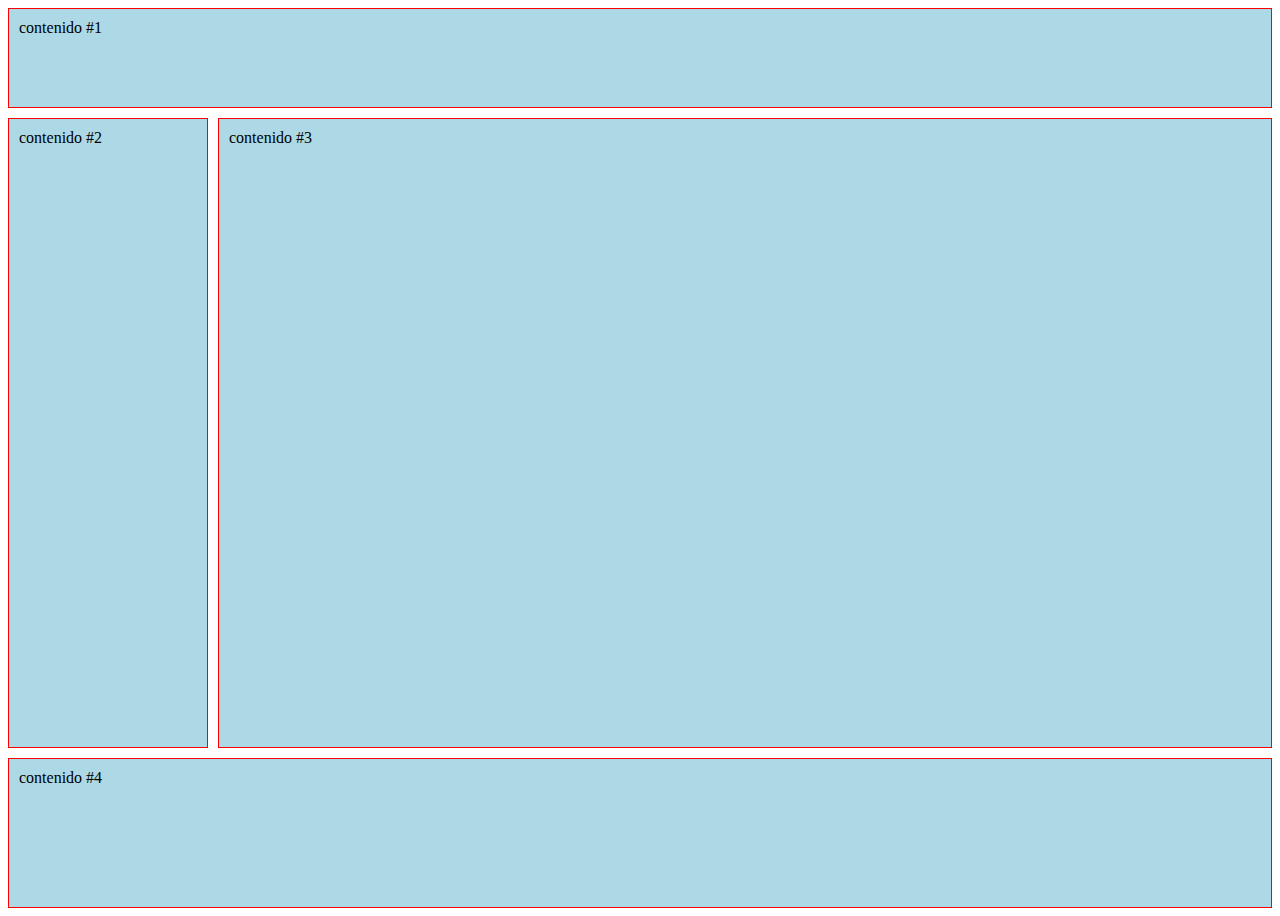
<file: classic-layout/index.html>
<!DOCTYPE html>
<html lang="en">
<head>
    <meta charset="UTF-8">
    <meta name="viewport" content="width=device-width, initial-scale=1.0">
    <meta http-equiv="X-UA-Compatible" content="ie=edge">
    <link rel="stylesheet" href="css/main.css">
    <title>Layout Areas</title>
</head>
<body>
    <section class="container">
        <div class="item header">contenido #1</div>
        <div class="item left">contenido #2</div>
        <div class="item content">contenido #3</div>
        <div class="item footer">contenido #4</div>
       
    </section>
</body>
</html>
</file>
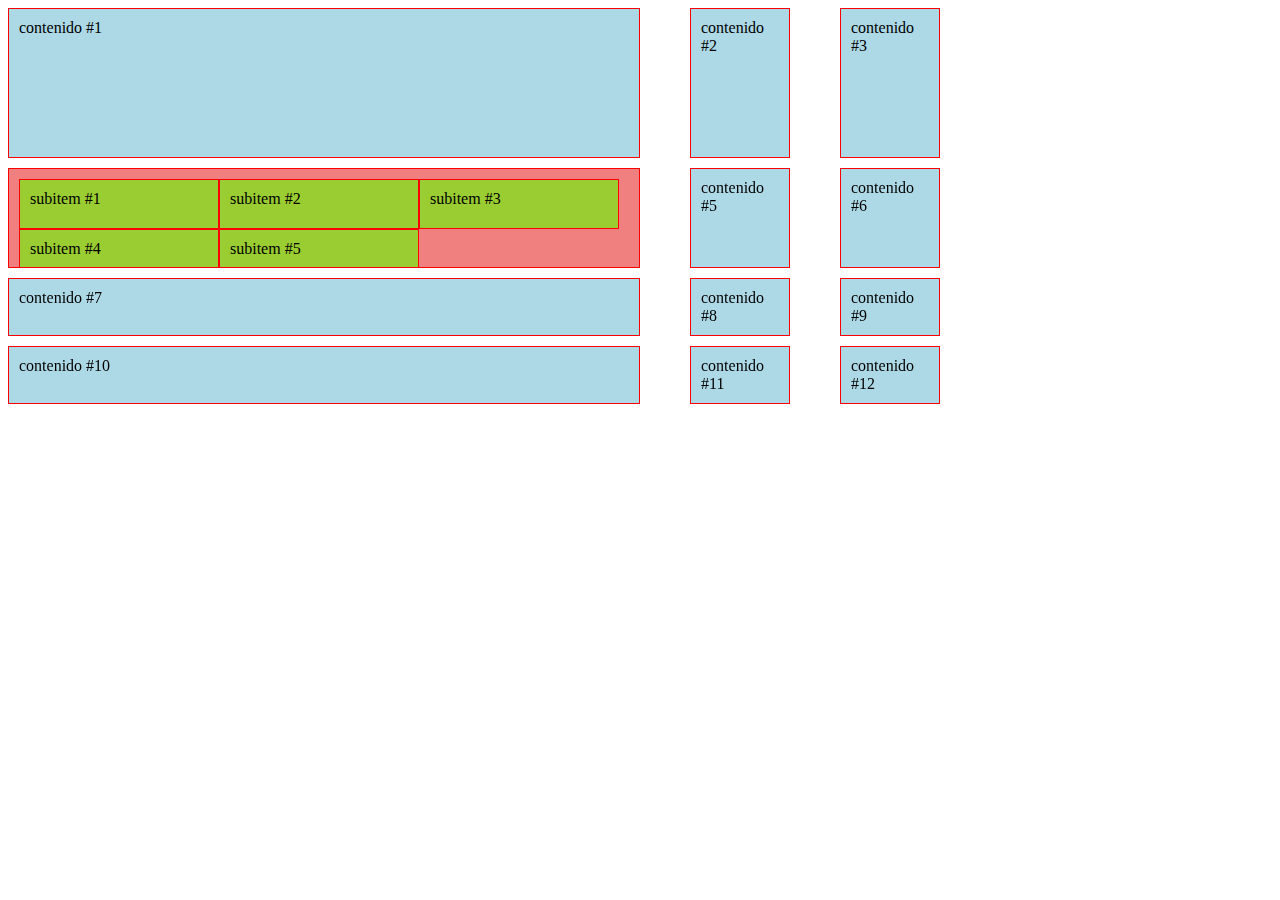
<file: espaciado/index.html>
<!DOCTYPE html>
<html lang="en">
<head>
    <meta charset="UTF-8">
    <meta name="viewport" content="width=device-width, initial-scale=1.0">
    <meta http-equiv="X-UA-Compatible" content="ie=edge">
    <link rel="stylesheet" href="css/main.css">
    <title>Espaciado Gap</title>
</head>
<body>
    <section class="container">
        <div class="item">contenido #1</div>
        <div class="item">contenido #2</div>
        <div class="item">contenido #3</div>
        <div class="item">
            <div class="item">subitem #1</div>
            <div class="item">subitem #2</div>
            <div class="item">subitem #3</div>
            <div class="item">subitem #4</div>
            <div class="item">subitem #5</div>
        </div>
        <div class="item">contenido #5</div>
        <div class="item">contenido #6</div>
        <div class="item">contenido #7</div>
        <div class="item">contenido #8</div>
        <div class="item">contenido #9</div>
        <div class="item">contenido #10</div>
        <div class="item">contenido #11</div>
        <div class="item">contenido #12</div>
    </section>
</body>
</html>
</file>
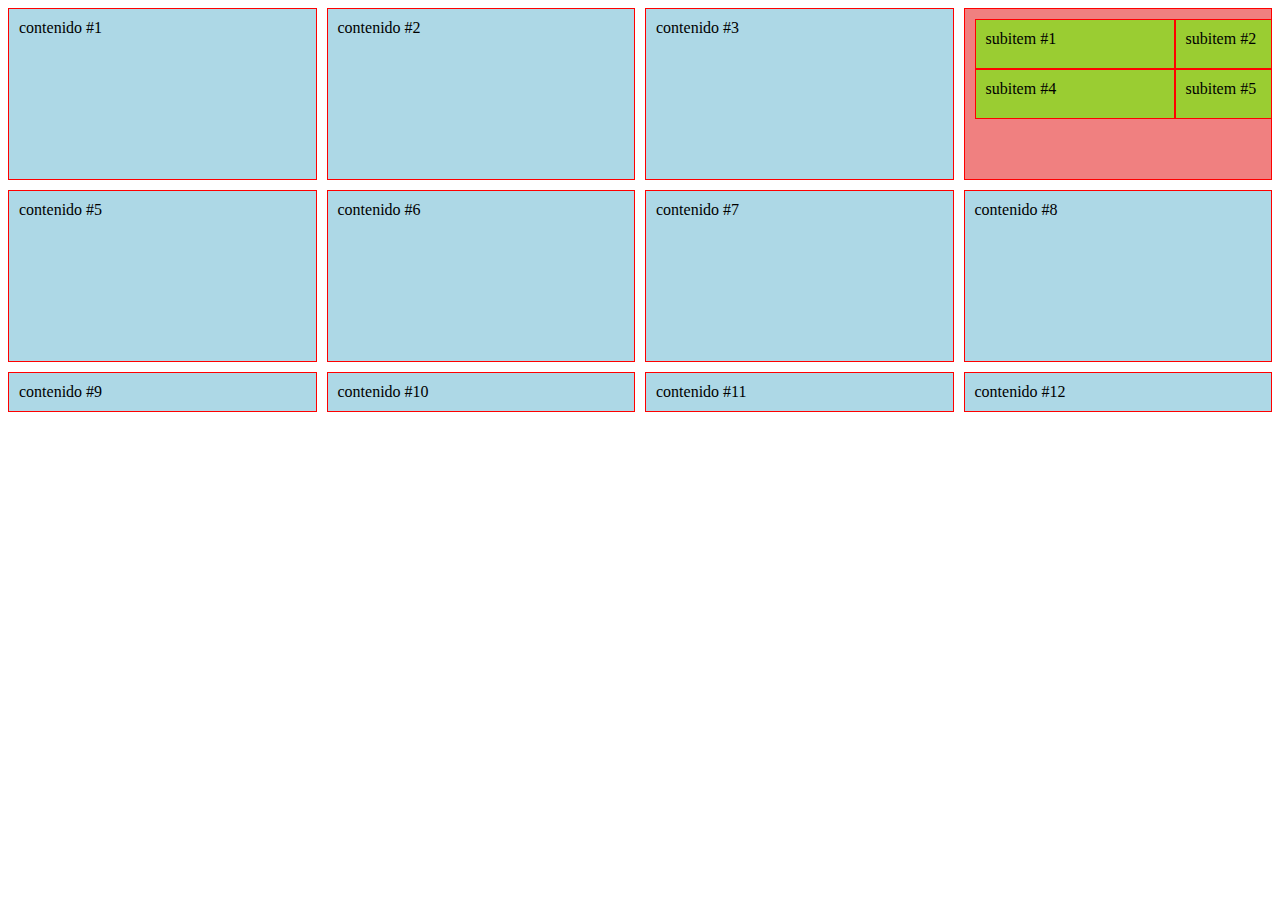
<file: funciones/index.html>
<!DOCTYPE html>
<html lang="en">
<head>
    <meta charset="UTF-8">
    <meta name="viewport" content="width=device-width, initial-scale=1.0">
    <meta http-equiv="X-UA-Compatible" content="ie=edge">
    <link rel="stylesheet" href="css/main.css">
    <title>Funciones</title>
</head>
<body>
    <section class="container">
        <div class="item">contenido #1</div>
        <div class="item">contenido #2</div>
        <div class="item">contenido #3</div>
        <div class="item">
            <div class="item">subitem #1</div>
            <div class="item">subitem #2</div>
            <div class="item">subitem #3</div>
            <div class="item">subitem #4</div>
            <div class="item">subitem #5</div>
        </div>
        <div class="item">contenido #5</div>
        <div class="item">contenido #6</div>
        <div class="item">contenido #7</div>
        <div class="item">contenido #8</div>
        <div class="item">contenido #9</div>
        <div class="item">contenido #10</div>
        <div class="item">contenido #11</div>
        <div class="item">contenido #12</div>
    </section>
</body>
</html>
</file>
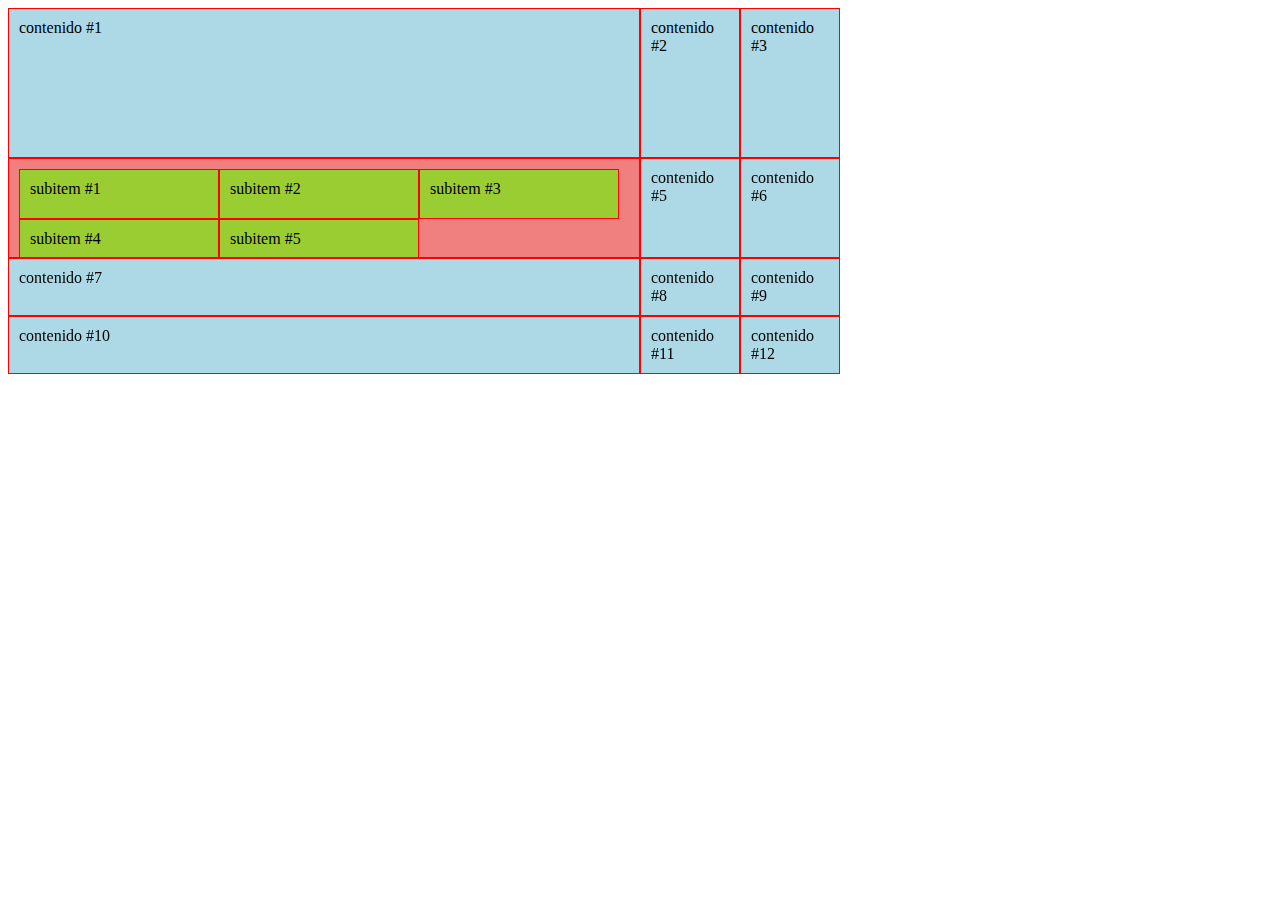
<file: nth-off-type/index.html>
<!DOCTYPE html>
<html lang="en">
<head>
    <meta charset="UTF-8">
    <meta name="viewport" content="width=device-width, initial-scale=1.0">
    <meta http-equiv="X-UA-Compatible" content="ie=edge">
    <link rel="stylesheet" href="css/main.css">
    <title>nth-off-type</title>
</head>
<body>
    <section class="container">
        <div class="item">contenido #1</div>
        <div class="item">contenido #2</div>
        <div class="item">contenido #3</div>
        <div class="item">
            <div class="item">subitem #1</div>
            <div class="item">subitem #2</div>
            <div class="item">subitem #3</div>
            <div class="item">subitem #4</div>
            <div class="item">subitem #5</div>
        </div>
        <div class="item">contenido #5</div>
        <div class="item">contenido #6</div>
        <div class="item">contenido #7</div>
        <div class="item">contenido #8</div>
        <div class="item">contenido #9</div>
        <div class="item">contenido #10</div>
        <div class="item">contenido #11</div>
        <div class="item">contenido #12</div>
    </section>
</body>
</html>
</file>
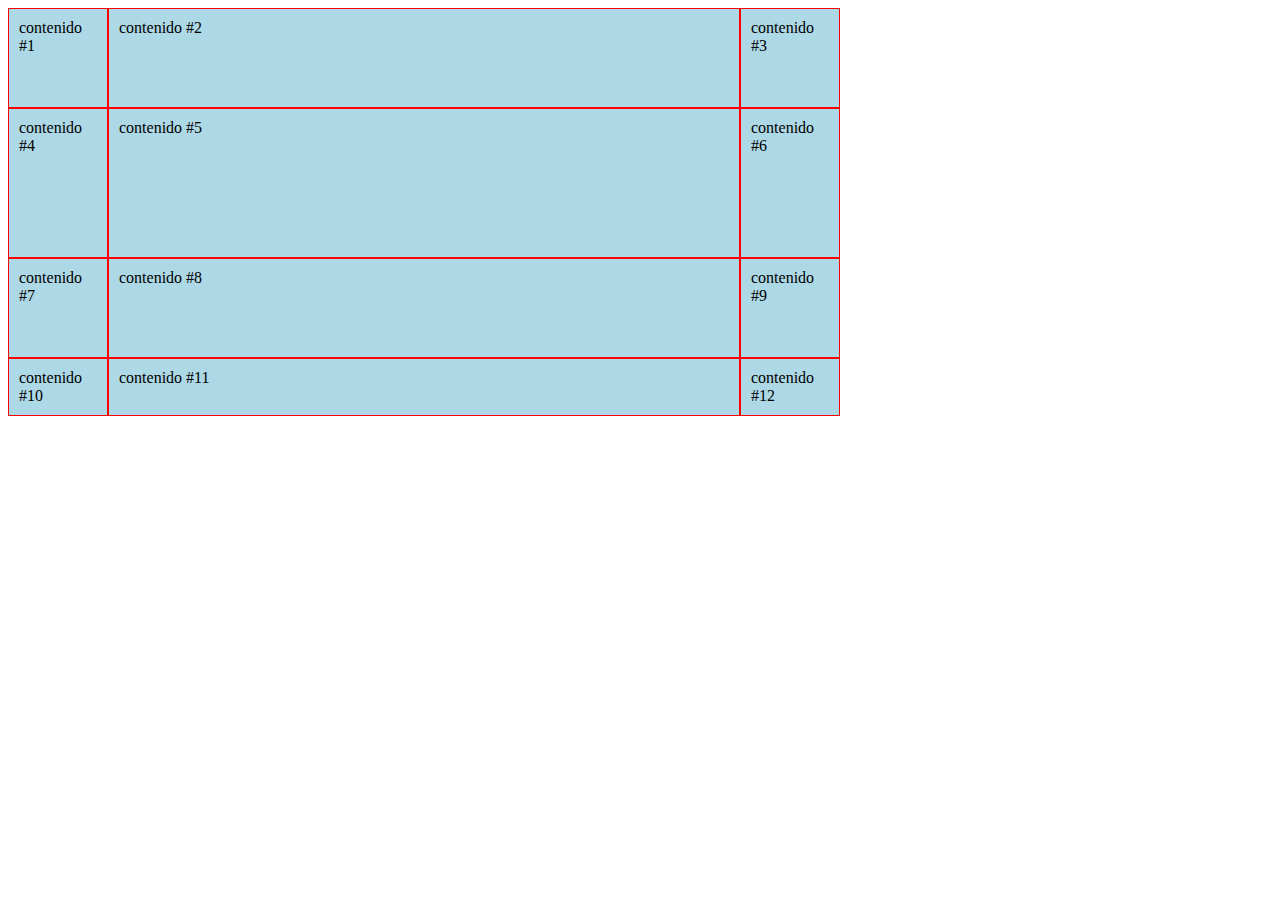
<file: RowsAndColumns/index.html>
<!DOCTYPE html>
<html lang="en">
<head>
    <meta charset="UTF-8">
    <meta name="viewport" content="width=device-width, initial-scale=1.0">
    <meta http-equiv="X-UA-Compatible" content="ie=edge">
    <link rel="stylesheet" href="css/main.css">
    <title>Rows and Columns</title>
</head>
<body>
    <section class="container">
        <div class="item">contenido #1</div>
        <div class="item">contenido #2</div>
        <div class="item">contenido #3</div>
        <div class="item">contenido #4</div>
        <div class="item">contenido #5</div>
        <div class="item">contenido #6</div>
        <div class="item">contenido #7</div>
        <div class="item">contenido #8</div>
        <div class="item">contenido #9</div>
        <div class="item">contenido #10</div>
        <div class="item">contenido #11</div>
        <div class="item">contenido #12</div>
    </section>
</body>
</html>
</file>
<file: classic-layout/css/main.css>
body{
    font-family: sytem-ui;
}

.container {
    display: grid;
    grid-template: 100px 1fr 150px / 200px 1fr;
    grid-gap: 10px;
    height: 100vh;
    grid-template-areas: "header header" "left content" "footer footer";
}
.item{ 
    background-color: lightblue;
    padding: 10px;
    border: 1px solid red;
}


.item .item{
    background: yellowgreen;
}

.header{
    grid-area: header;
}
.left{
    grid-area: left;
}
.content{
    grid-area: content;
}
.footer{
    grid-area: footer;
}
</file>
<file: espaciado/css/main.css>
body{
    font-family: sytem-ui;
}

.container {
    display: grid;
    grid-template:  150px 100px / 50% 100px 100px;
    
    grid-gap: 10px 50px;
}
.item{
    background-color: lightblue;
    padding: 10px;
    border: 1px solid red;
}

.item:nth-of-type(4){
    background: lightcoral;
    overflow: auto;
    display: grid;
    grid-template:  50px 50px 50px/ 200px 200px 200px;

}
.item .item{
    background: yellowgreen;
}
</file>
<file: funciones/css/main.css>
body{
    font-family: sytem-ui;
}

.container {
    display: grid;
    grid-template:  repeat(2,1fr) / repeat(4,minmax(200px, 1fr));
    
    grid-gap: 10px;
}
.item{
    background-color: lightblue;
    padding: 10px;
    border: 1px solid red;
}

.item:nth-of-type(4){
    background: lightcoral;
    overflow: auto;
    display: grid;
    grid-template:  50px 50px 50px/ 200px 200px 200px;

}
.item .item{
    background: yellowgreen;
}
</file>
<file: nth-off-type/css/main.css>
body{
    font-family: sytem-ui;
}

.container {
    display: grid;
    grid-template:  150px 100px / 50% 100px 100px;
}
.item{
    background-color: lightblue;
    padding: 10px;
    border: 1px solid red;
}

.item:nth-of-type(4){
    background: lightcoral;
    overflow: auto;
    display: grid;
    grid-template:  50px 50px 50px/ 200px 200px 200px;

}
.item .item{
    background: yellowgreen;
}
</file>
<file: RowsAndColumns/css/main.css>
body{
    font-family: sytem-ui;
}

.container {
    display: grid;
    grid-template: 100px 150px 100px / 100px 50% 100px;
}
.item{
    background-color: lightblue;
    padding: 10px;
    border: 1px solid red;
}
</file>
